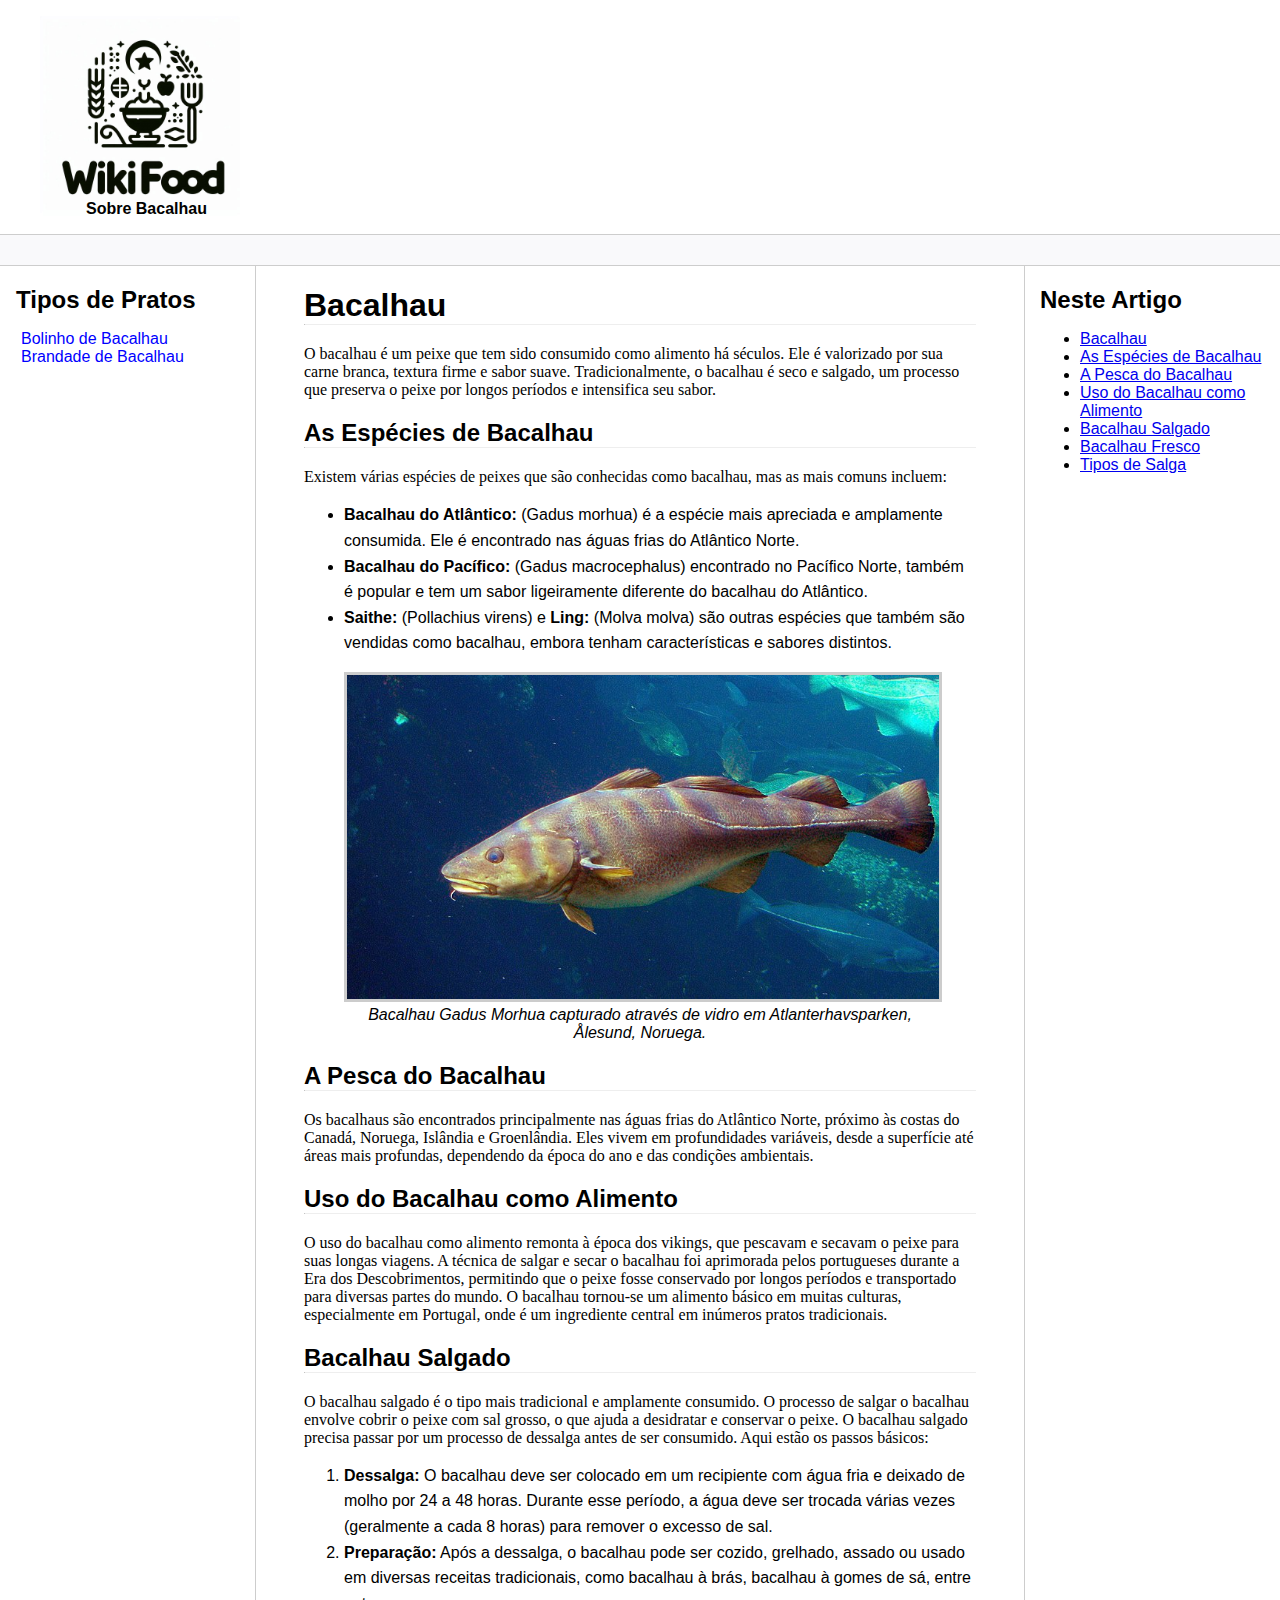
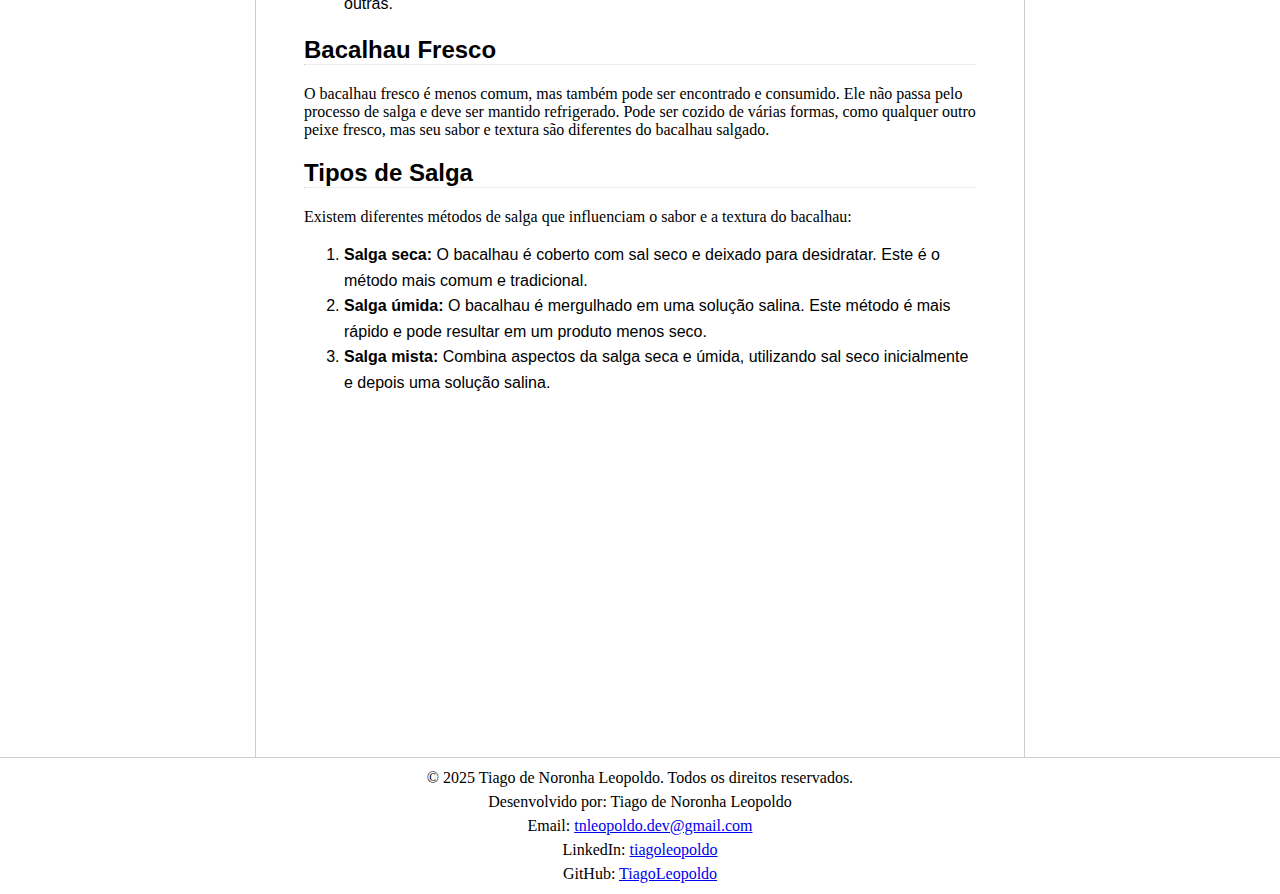
<file: index.html>
<!DOCTYPE html>
<html lang="pt-br">
<head>
    <meta charset="UTF-8">
    <meta http-equiv="X-UA-Compatible" content="IE=edge">
    <meta name="viewport" content="width=device-width, initial-scale=1.0">
    <title>WikiFood - Sobre Bacalhau</title>
    <link rel="stylesheet" href="style.css">
</head>
<body> 
    <header class="logo" role="banner">
        <figure>
            <a href="index.html"><img src="img/logo.png" width="200" alt="Logotipo do site WikiFood"/></a>
            <figcaption>Sobre Bacalhau</figcaption>
        </figure>
        <nav></nav>
    </header>


    

    <main role="main">
        <nav role="navigation">
            <h2>Tipos de Pratos</h2>
            <ul>
                <li><a href="bbacalhau.html">Bolinho de Bacalhau</a></li>
                <li><a href="brandade.html">Brandade de Bacalhau</a></li>
            </ul>
        </nav>

        <section class="section">
            <h1 id="bacalhau">Bacalhau</h1><hr>
            <p>O bacalhau é um peixe que tem sido consumido como alimento há séculos. Ele é valorizado por sua carne branca, textura firme e sabor suave. Tradicionalmente, o bacalhau é seco e salgado, um processo que preserva o peixe por longos períodos e intensifica seu sabor.</p>

            <h2 id="especies">As Espécies de Bacalhau</h2><hr>
            <p>Existem várias espécies de peixes que são conhecidas como bacalhau, mas as mais comuns incluem:</p>

            <ul>
                <li><strong>Bacalhau do Atlântico:</strong> (Gadus morhua) é a espécie mais apreciada e amplamente consumida. Ele é encontrado nas águas frias do Atlântico Norte.</li>
                <li><strong>Bacalhau do Pacífico:</strong> (Gadus macrocephalus) encontrado no Pacífico Norte, também é popular e tem um sabor ligeiramente diferente do bacalhau do Atlântico.</li>
                <li><strong>Saithe:</strong> (Pollachius virens) e <strong>Ling:</strong> (Molva molva) são outras espécies que também são vendidas como bacalhau, embora tenham características e sabores distintos.</li>
            </ul>

            <figure>
                <img src="img/gadus.JPG" alt="Gadus Morhua  capturado através de vidro em Atlanterhavsparken, Ålesund, Noruega.">
                <figcaption>Bacalhau Gadus Morhua capturado através de vidro em Atlanterhavsparken, Ålesund, Noruega.</figcaption>
            </figure>

            <h2 id="pesca">A Pesca do Bacalhau</h2><hr>
            <p>Os bacalhaus são encontrados principalmente nas águas frias do Atlântico Norte, próximo às costas do Canadá, Noruega, Islândia e Groenlândia. Eles vivem em profundidades variáveis, desde a superfície até áreas mais profundas, dependendo da época do ano e das condições ambientais.</p>

            <h2 id="uso">Uso do Bacalhau como Alimento</h2><hr>
            <p>O uso do bacalhau como alimento remonta à época dos vikings, que pescavam e secavam o peixe para suas longas viagens. A técnica de salgar e secar o bacalhau foi aprimorada pelos portugueses durante a Era dos Descobrimentos, permitindo que o peixe fosse conservado por longos períodos e transportado para diversas partes do mundo. O bacalhau tornou-se um alimento básico em muitas culturas, especialmente em Portugal, onde é um ingrediente central em inúmeros pratos tradicionais.</p>

            <h2 id="salgado">Bacalhau Salgado</h2><hr>
            <p>O bacalhau salgado é o tipo mais tradicional e amplamente consumido. O processo de salgar o bacalhau envolve cobrir o peixe com sal grosso, o que ajuda a desidratar e conservar o peixe. O bacalhau salgado precisa passar por um processo de dessalga antes de ser consumido. Aqui estão os passos básicos:</p>
            <ol>
                <li><strong>Dessalga:</strong> O bacalhau deve ser colocado em um recipiente com água fria e deixado de molho por 24 a 48 horas. Durante esse período, a água deve ser trocada várias vezes (geralmente a cada 8 horas) para remover o excesso de sal.</li>
                <li><strong>Preparação:</strong> Após a dessalga, o bacalhau pode ser cozido, grelhado, assado ou usado em diversas receitas tradicionais, como bacalhau à brás, bacalhau à gomes de sá, entre outras.</li>
            </ol>

            <h2 id="fresco">Bacalhau Fresco</h2><hr>
            <p>O bacalhau fresco é menos comum, mas também pode ser encontrado e consumido. Ele não passa pelo processo de salga e deve ser mantido refrigerado. Pode ser cozido de várias formas, como qualquer outro peixe fresco, mas seu sabor e textura são diferentes do bacalhau salgado.</p>

            <h2 id="salga">Tipos de Salga</h2><hr>
            <p>Existem diferentes métodos de salga que influenciam o sabor e a textura do bacalhau:</p>
            <ol>
                <li><strong>Salga seca:</strong> O bacalhau é coberto com sal seco e deixado para desidratar. Este é o método mais comum e tradicional.</li>
                <li><strong>Salga úmida:</strong> O bacalhau é mergulhado em uma solução salina. Este método é mais rápido e pode resultar em um produto menos seco.</li>
                <li><strong>Salga mista:</strong> Combina aspectos da salga seca e úmida, utilizando sal seco inicialmente e depois uma solução salina.</li>
            </ol>

            
            <div class="video-container"> 
                <iframe width="560" height="315" src="https://www.youtube.com/embed/3rqUaNiRO7M?si=N4zTttTHV8BBxDY3&amp;start=2" title="YouTube video player" frameborder="0" allow="accelerometer; autoplay; clipboard-write; encrypted-media; gyroscope; picture-in-picture; web-share" referrerpolicy="strict-origin-when-cross-origin" allowfullscreen></iframe>
             </div>
        </section>

        <aside role="navigation">
            <h2>Neste Artigo</h2>
            <ul>
                <li><a href="#bacalhau">Bacalhau</a></li>
                <li><a href="#especies">As Espécies de Bacalhau</a></li>
                <li><a href="#pesca">A Pesca do Bacalhau</a></li>
                <li><a href="#uso">Uso do Bacalhau como Alimento</a></li>
                <li><a href="#salgado">Bacalhau Salgado</a></li>
                <li><a href="#fresco">Bacalhau Fresco</a></li>
                <li><a href="#salga">Tipos de Salga</a></li>
            </ul>
        </aside>
    </main>

    <footer role="contentinfo">
        <p>© 2025 Tiago de Noronha Leopoldo. Todos os direitos reservados.</p>
        <p>Desenvolvido por: Tiago de Noronha Leopoldo</p>
        <p>Email: <a href="mailto:tnleopoldo.dev@gmail.com">tnleopoldo.dev@gmail.com</a></p>
        <p>LinkedIn: <a href="https://www.linkedin.com/in/tiagoleopoldo/" target="_blank">tiagoleopoldo</a></p>
        <p>GitHub: <a href="https://github.com/TiagoLeopoldo" target="_blank">TiagoLeopoldo</a></p>
    </footer>
    
</body>
</html>
</file>
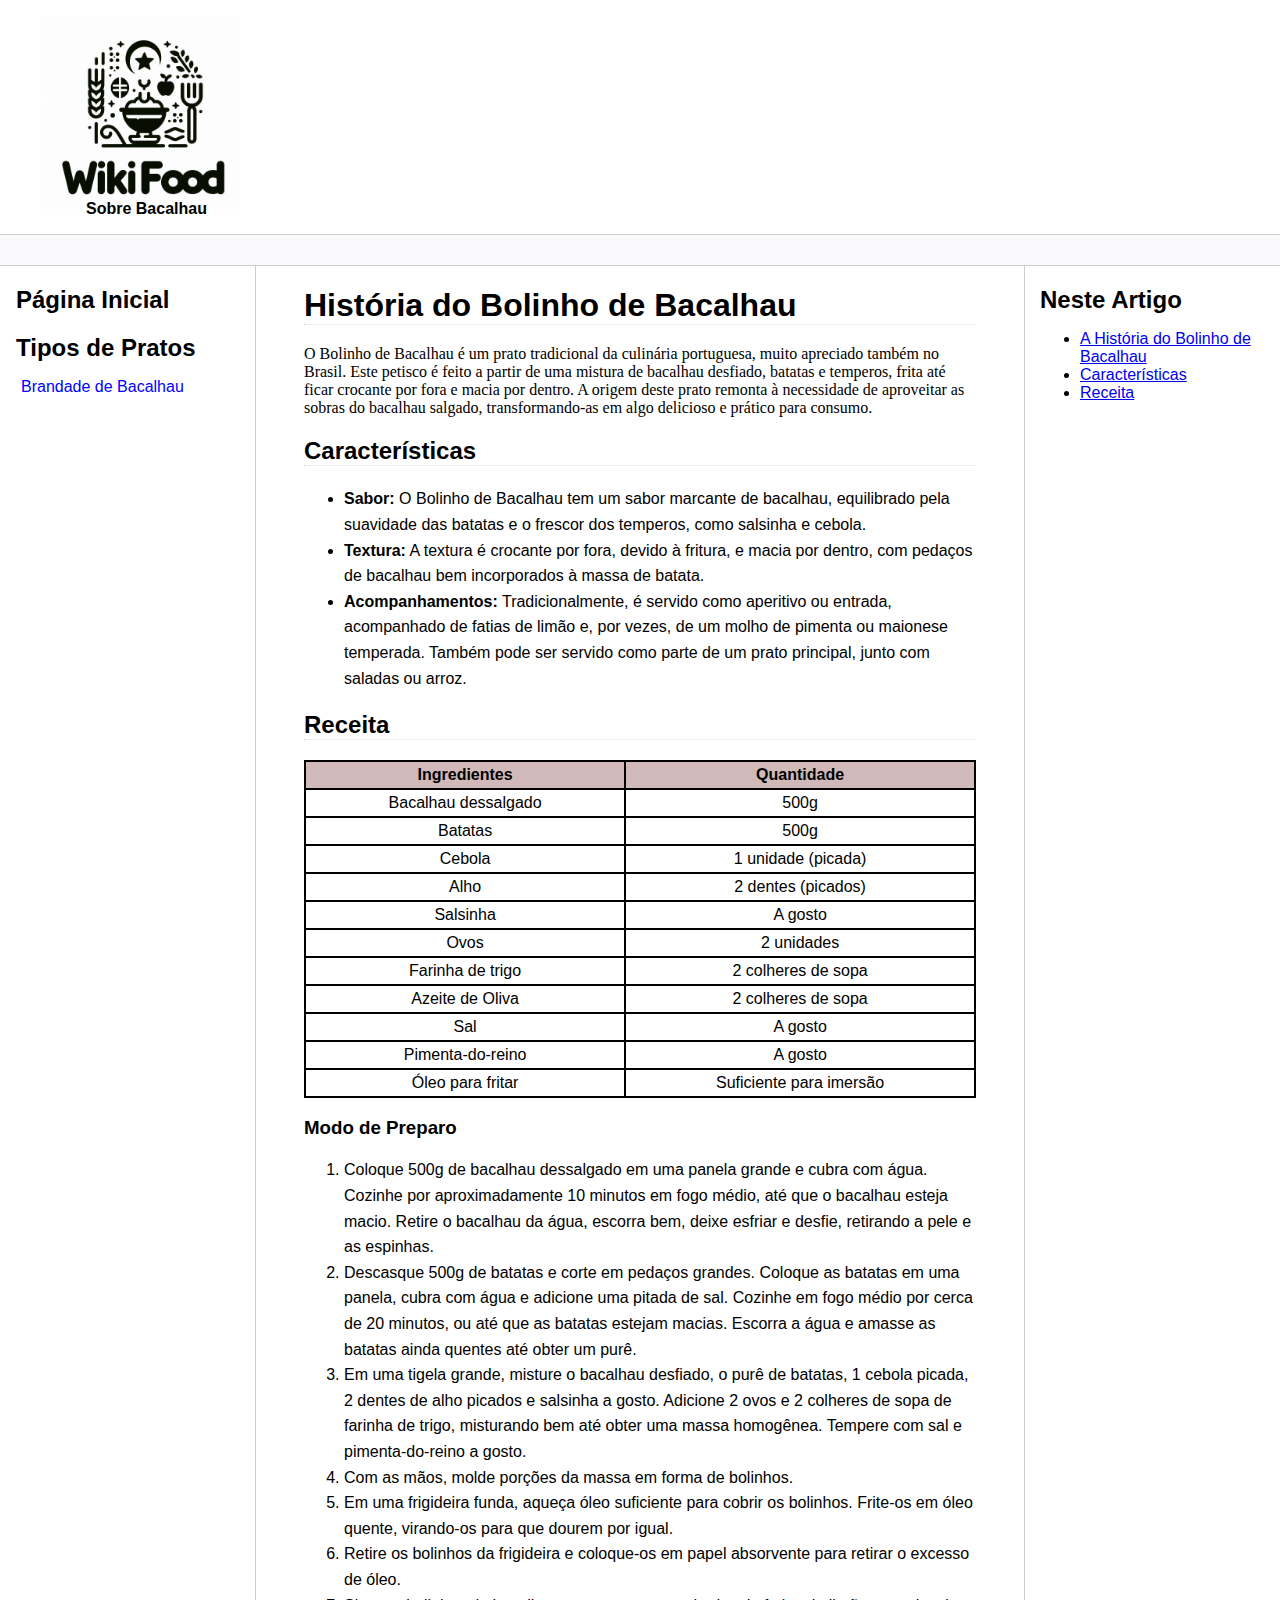
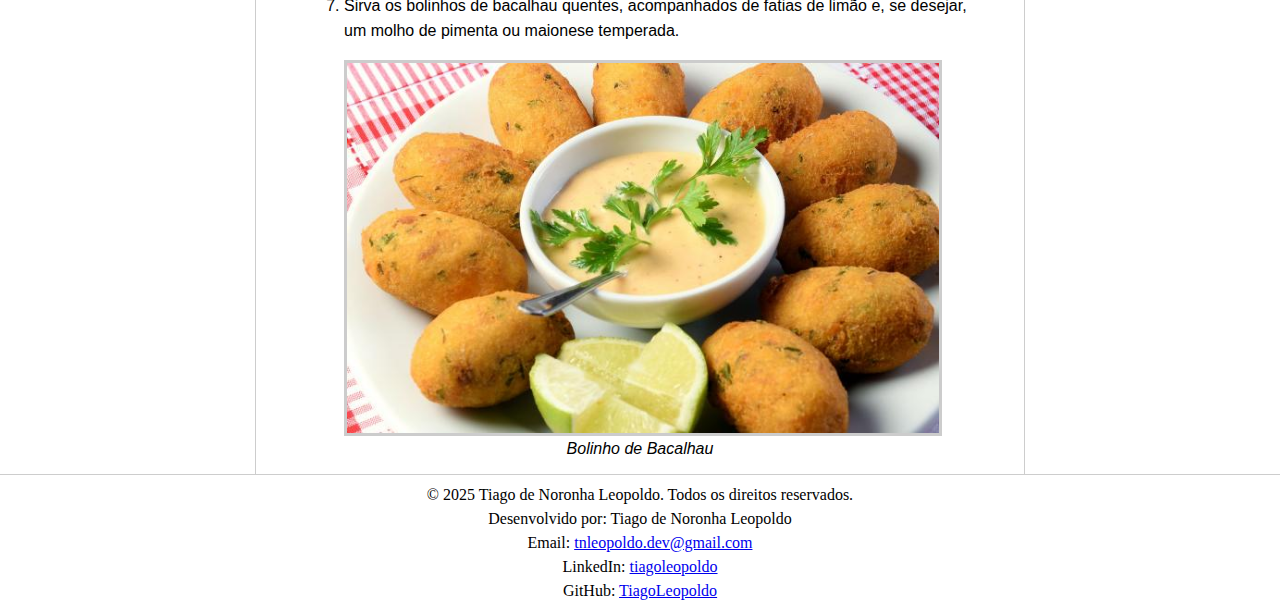
<file: bbacalhau.html>
<!DOCTYPE html>
<html lang="pt-br">
<head>
    <meta charset="UTF-8">
    <meta http-equiv="X-UA-Compatible" content="IE=edge">
    <meta name="viewport" content="width=device-width, initial-scale=1.0">
    <title>WikiFood - Bolinho de Bacalhau</title>
    <link rel="stylesheet" href="style.css">
</head>
<body> 
    <header class="logo" role="banner">
        <figure>
            <a href="index.html"><img src="img/logo.png" width="200" alt="Logotipo do site WikiFood"/></a>
            <figcaption>Sobre Bacalhau</figcaption>
        </figure>
        <nav></nav>
    </header>


    

    <main role="main">
        <nav role="navigation">
            <a href="index.html"><h2 class="PI">Página Inicial</h2></a>
            <h2>Tipos de Pratos</h2>
            <ul>
                <li><a href="brandade.html">Brandade de Bacalhau</a></li>
            </ul>
        </nav>

        <section>
            <h1 id="historia">História do Bolinho de Bacalhau</h1><hr>
            <p>O Bolinho de Bacalhau é um prato tradicional da culinária portuguesa, muito apreciado também no Brasil. Este petisco é feito a partir de uma mistura de bacalhau desfiado, batatas e temperos, frita até ficar crocante por fora e macia por dentro. A origem deste prato remonta à necessidade de aproveitar as sobras do bacalhau salgado, transformando-as em algo delicioso e prático para consumo.</p>

            <h2 id="carac">Características</h2><hr>
            <ul>
                <li><strong>Sabor:</strong> O Bolinho de Bacalhau tem um sabor marcante de bacalhau, equilibrado pela suavidade das batatas e o frescor dos temperos, como salsinha e cebola.</li>
                <li><strong>Textura:</strong> A textura é crocante por fora, devido à fritura, e macia por dentro, com pedaços de bacalhau bem incorporados à massa de batata.</li>
                <li><strong>Acompanhamentos:</strong> Tradicionalmente, é servido como aperitivo ou entrada, acompanhado de fatias de limão e, por vezes, de um molho de pimenta ou maionese temperada. Também pode ser servido como parte de um prato principal, junto com saladas ou arroz.</li>
            </ul>

            <h2 id="receita">Receita</h2><hr>
            <table>
                <thead>
                    <th>Ingredientes</th>
                    <th>Quantidade</th>
                </thead>
                <tbody>
                    <tr>
                        <td>Bacalhau dessalgado</td>
                        <td>500g</td>
                    </tr>
                    <tr>
                        <td>Batatas</td>
                        <td>500g</td>
                    </tr>
                    <tr>
                        <td>Cebola</td>
                        <td>1 unidade (picada)</td>
                    </tr>
                    <tr>
                        <td>Alho</td>
                        <td>2 dentes (picados)</td>
                    </tr>
                    <tr>
                        <td>Salsinha</td>
                        <td>A gosto</td>
                    </tr>
                    <tr>
                        <td>Ovos</td>
                        <td>2 unidades</td>
                    </tr>
                    <tr>
                        <td>Farinha de trigo</td>
                        <td>2 colheres de sopa</td>
                    </tr>
                    <tr>
                        <td>Azeite de Oliva</td>
                        <td>2 colheres de sopa</td>
                    </tr>
                    <tr>
                        <td>Sal</td>
                        <td>A gosto</td>
                    </tr>
                    <tr>
                        <td>Pimenta-do-reino</td>
                        <td>A gosto</td>
                    </tr>
                    <tr>
                        <td>Óleo para fritar</td>
                        <td>Suficiente para imersão</td>
                    </tr>
                </tbody>
            </table>

            <h3>Modo de Preparo</h3>
            <ol>
                <li>Coloque 500g de bacalhau dessalgado em uma panela grande e cubra com água. Cozinhe por aproximadamente 10 minutos em fogo médio, até que o bacalhau esteja macio. Retire o bacalhau da água, escorra bem, deixe esfriar e desfie, retirando a pele e as espinhas.</li>
                <li>Descasque 500g de batatas e corte em pedaços grandes. Coloque as batatas em uma panela, cubra com água e adicione uma pitada de sal. Cozinhe em fogo médio por cerca de 20 minutos, ou até que as batatas estejam macias. Escorra a água e amasse as batatas ainda quentes até obter um purê.</li>
                <li>Em uma tigela grande, misture o bacalhau desfiado, o purê de batatas, 1 cebola picada, 2 dentes de alho picados e salsinha a gosto. Adicione 2 ovos e 2 colheres de sopa de farinha de trigo, misturando bem até obter uma massa homogênea. Tempere com sal e pimenta-do-reino a gosto.</li>
                <li>Com as mãos, molde porções da massa em forma de bolinhos.</li>
                <li>Em uma frigideira funda, aqueça óleo suficiente para cobrir os bolinhos. Frite-os em óleo quente, virando-os para que dourem por igual.</li>
                <li>Retire os bolinhos da frigideira e coloque-os em papel absorvente para retirar o excesso de óleo.</li>
                <li>Sirva os bolinhos de bacalhau quentes, acompanhados de fatias de limão e, se desejar, um molho de pimenta ou maionese temperada.</li>
            </ol>

            <figure>
                <img src="img/bolinho.jpg" alt="Bolinho de Bacalhau">
                <figcaption>Bolinho de Bacalhau</figcaption>
            </figure>
    </section>

    <aside role="navigation">
        <h2 id="tópicos">Neste Artigo</h2>
        <ul>
            <li><a href="#historia">A História do Bolinho de Bacalhau </a></li>
            <li><a href="#carac">Características</a></li>
            <li><a href="#receita">Receita</a></li>
        </ul>
    </aside>
    </main>

    <footer role="contentinfo">
        <p>© 2025 Tiago de Noronha Leopoldo. Todos os direitos reservados.</p>
        <p>Desenvolvido por: Tiago de Noronha Leopoldo</p>
        <p>Email: <a href="mailto:tnleopoldo.dev@gmail.com">tnleopoldo.dev@gmail.com</a></p>
        <p>LinkedIn: <a href="https://www.linkedin.com/in/tiagoleopoldo/" target="_blank">tiagoleopoldo</a></p>
        <p>GitHub: <a href="https://github.com/TiagoLeopoldo" target="_blank">TiagoLeopoldo</a></p>
    </footer>
    
</body>
</html>
</file>
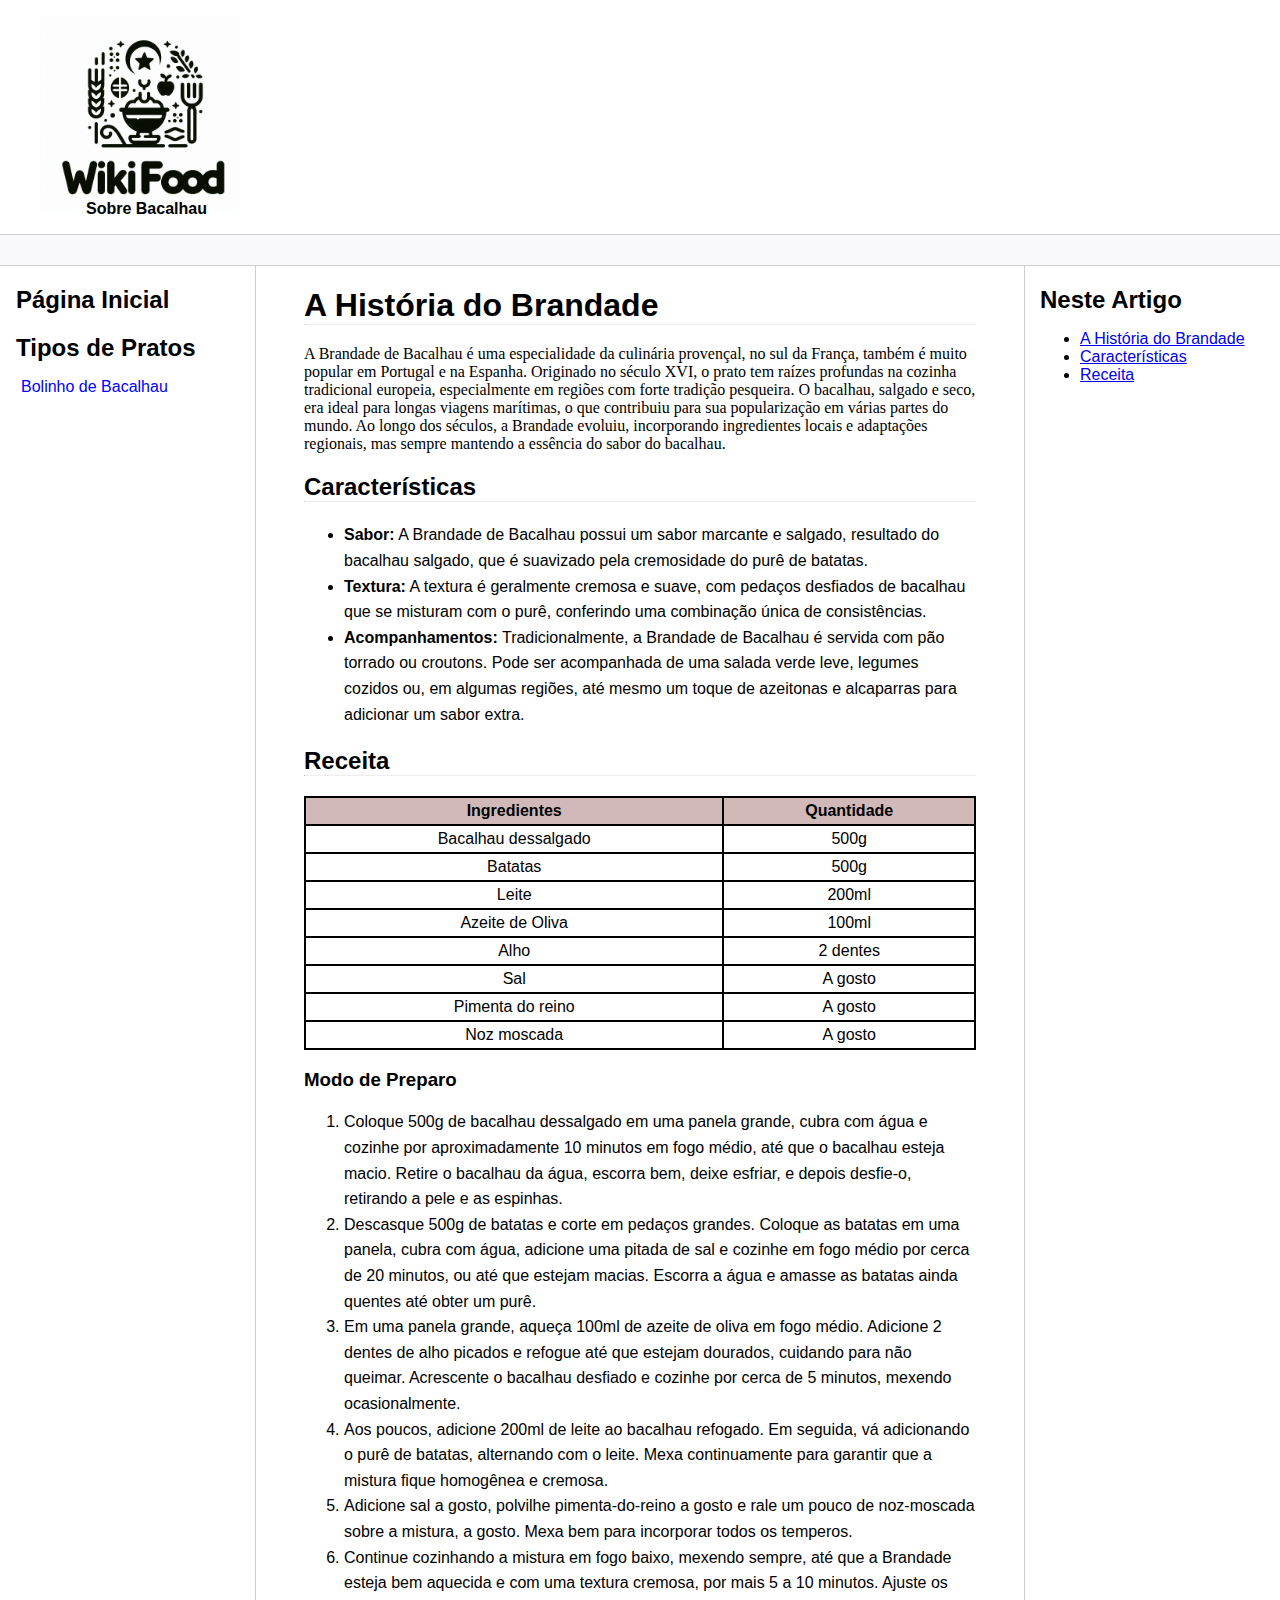
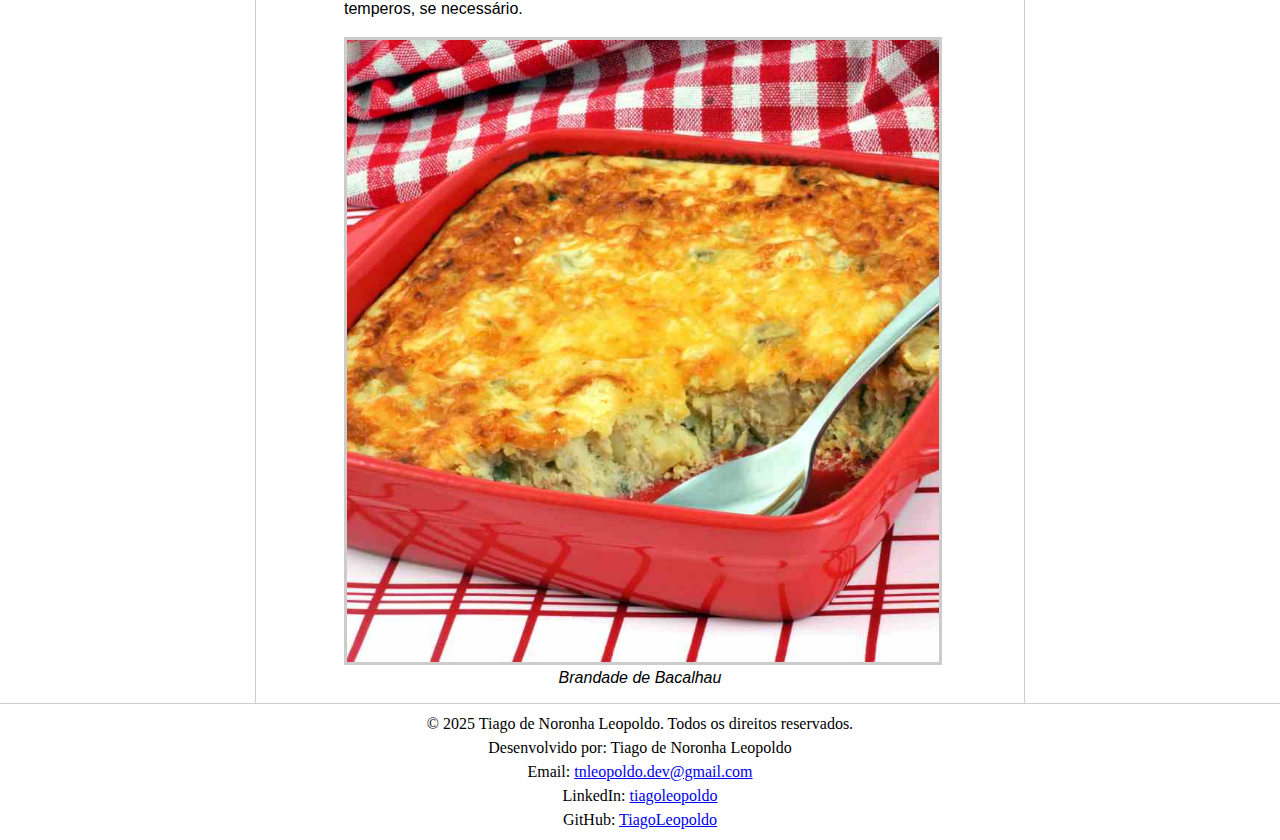
<file: brandade.html>
<!DOCTYPE html>
<html lang="pt-br">
<head>
    <meta charset="UTF-8">
    <meta http-equiv="X-UA-Compatible" content="IE=edge">
    <meta name="viewport" content="width=device-width, initial-scale=1.0">
    <title>WikiFood - Brandade de Bacalhau</title>
    <link rel="stylesheet" href="style.css">
</head>
<body> 
    <header class="logo" role="banner">
        <figure>
            <a href="index.html"><img src="img/logo.png" width="200" alt="Logotipo do site WikiFood"/></a>
            <figcaption>Sobre Bacalhau</figcaption>
        </figure>
        <nav></nav>
    </header>


    

    <main role="main">
        <nav role="navigation">
            <a href="index.html"><h2 class="PI">Página Inicial</h2></a>
            <h2>Tipos de Pratos</h2>
            <ul>
                <li><a href="bbacalhau.html">Bolinho de Bacalhau</a></li>
            </ul>
        </nav>

        <section>
            <h1 id="historia">A História do Brandade</h1><hr>
            <p>A Brandade de Bacalhau é uma especialidade da culinária provençal, no sul da França, também é muito popular em Portugal e na Espanha. Originado no século XVI, o prato tem raízes profundas na cozinha tradicional europeia, especialmente em regiões com forte tradição pesqueira. O bacalhau, salgado e seco, era ideal para longas viagens marítimas, o que contribuiu para sua popularização em várias partes do mundo. Ao longo dos séculos, a Brandade evoluiu, incorporando ingredientes locais e adaptações regionais, mas sempre mantendo a essência do sabor do bacalhau.</p>

            <h2 id="carac">Características</h2><hr>
            <ul>
                <li><strong>Sabor:</strong> A Brandade de Bacalhau possui um sabor marcante e salgado, resultado do bacalhau salgado, que é suavizado pela cremosidade do purê de batatas.</li>
                <li><strong>Textura:</strong> A textura é geralmente cremosa e suave, com pedaços desfiados de bacalhau que se misturam com o purê, conferindo uma combinação única de consistências.</li>
                <li><strong>Acompanhamentos:</strong> Tradicionalmente, a Brandade de Bacalhau é servida com pão torrado ou croutons. Pode ser acompanhada de uma salada verde leve, legumes cozidos ou, em algumas regiões, até mesmo um toque de azeitonas e alcaparras para adicionar um sabor extra.</li>
            </ul>

            <h2 id="receita">Receita</h2><hr>
            <table>
                <thead>
                    <th>Ingredientes</th>
                    <th>Quantidade</th>
                </thead>
                <tbody>
                    <tr>
                        <td>Bacalhau dessalgado</td>
                        <td>500g</td>
                    </tr>
                    <tr>
                        <td>Batatas</td>
                        <td>500g</td>
                    </tr>
                    <tr>
                        <td>Leite</td>
                        <td>200ml</td>
                    </tr>
                    <tr>
                        <td>Azeite de Oliva</td>
                        <td>100ml</td>
                    </tr>
                    <tr>
                        <td>Alho</td>
                        <td>2 dentes</td>
                    </tr>
                    <tr>
                        <td>Sal</td>
                        <td>A gosto</td>
                    </tr>
                    <tr>
                        <td>Pimenta do reino</td>
                        <td> A gosto</td>
                    </tr>
                    <tr>
                        <td>Noz moscada</td>
                        <td>A gosto</td>
                    </tr>
                </tbody>
            </table>

            <h3>Modo de Preparo</h3>
            <ol>
                <li>Coloque 500g de bacalhau dessalgado em uma panela grande, cubra com água e cozinhe por aproximadamente 10 minutos em fogo médio, até que o bacalhau esteja macio. Retire o bacalhau da água, escorra bem, deixe esfriar, e depois desfie-o, retirando a pele e as espinhas.</li>
                <li>Descasque 500g de batatas e corte em pedaços grandes. Coloque as batatas em uma panela, cubra com água, adicione uma pitada de sal e cozinhe em fogo médio por cerca de 20 minutos, ou até que estejam macias. Escorra a água e amasse as batatas ainda quentes até obter um purê.</li>
                <li>Em uma panela grande, aqueça 100ml de azeite de oliva em fogo médio. Adicione 2 dentes de alho picados e refogue até que estejam dourados, cuidando para não queimar. Acrescente o bacalhau desfiado e cozinhe por cerca de 5 minutos, mexendo ocasionalmente.</li>
                <li>Aos poucos, adicione 200ml de leite ao bacalhau refogado. Em seguida, vá adicionando o purê de batatas, alternando com o leite. Mexa continuamente para garantir que a mistura fique homogênea e cremosa.</li>
                <li>Adicione sal a gosto, polvilhe pimenta-do-reino a gosto e rale um pouco de noz-moscada sobre a mistura, a gosto. Mexa bem para incorporar todos os temperos.</li>
                <li>Continue cozinhando a mistura em fogo baixo, mexendo sempre, até que a Brandade esteja bem aquecida e com uma textura cremosa, por mais 5 a 10 minutos. Ajuste os temperos, se necessário.</li>
            </ol>

            <figure>
                <img src="img/brandade.jpg" alt="Brandade de Bacalhau">
                <figcaption>Brandade de Bacalhau</figcaption>
            </figure>
    </section>

    <aside role="navigation">
        <h2 id="tópicos">Neste Artigo</h2>
        <ul>
            <li><a href="#historia">A História do Brandade</a></li>
            <li><a href="#carac">Características</a></li>
            <li><a href="#receita">Receita</a></li>
        </ul>
    </aside>
    </main>

    <footer role="contentinfo">
        <p>© 2025 Tiago de Noronha Leopoldo. Todos os direitos reservados.</p>
        <p>Desenvolvido por: Tiago de Noronha Leopoldo</p>
        <p>Email: <a href="mailto:tnleopoldo.dev@gmail.com">tnleopoldo.dev@gmail.com</a></p>
        <p>LinkedIn: <a href="https://www.linkedin.com/in/tiagoleopoldo/" target="_blank">tiagoleopoldo</a></p>
        <p>GitHub: <a href="https://github.com/TiagoLeopoldo" target="_blank">TiagoLeopoldo</a></p>
    </footer>
    
</body>
</html>
</file>
<file: style.css>
body, html {
    margin: 0;
    padding: 0;
    font-family: 'Segoe UI', Tahoma, Geneva, Verdana, sans-serif;
}

/*--- Conteúdo Cabeçalho ---*/
header figure figcaption {
    margin: -20px auto auto 46px;
    font-weight: bold;

}

header nav {
    background-color: #f9f9fb;
    padding:15px;
    border-top: solid 1px #cdcdcd;
    border-bottom: solid 1px #cdcdcd;
}

/*--- Conteúdo Principal---*/
main {
    max-width: 1440px;
    margin: auto;
    grid-gap: 3rem;
    display: grid;
    gap: 3rem;
    grid-template-areas: "nav section aside";
    grid-template-columns: minmax(0,15rem) minmax(0,2.5fr) minmax(0,15rem);
    padding-left: 1rem;
    padding-right: 1rem;
}

main section h1, h2 {
    font-family: Arial;
    margin-bottom: 0;
    padding: 0;
}
main section h1 {
    font-size: 32px;
}
main section h2 {
    font-size: 24px;
}

main section hr {
    margin-top: 0px;
    margin-bottom: 20px;
    border-top: 1px;
    color: #ccc;
}

main section p {
    font-family: Georgia;
    font-size: 16px;
}

main section ul li,
main section ol li {
    line-height: 1.6;
}

main section figure img {
    margin: 0 auto;
    width: 100%;
}
main section figure img {
    border: 3px solid #ccc;
    max-width: 100%;
    height: auto;
}
main section figure figcaption {
    text-align: center;
    font-style: italic;
}

.video-container {
    display: flex;
    justify-content: center;
    align-items: center;
    margin-bottom: 30px;
}
.video-container iframe {
    max-width: 100%;
    max-height: 100%;
}

main section table {
    border-collapse: collapse;
    font-size: 16px;
    width: 100%;
    margin: 0 auto;
}
main section th, main section td {
    border: 2px solid #000000;
    text-align: center;
    padding: 4px;
}
main section th {
    background-color: #d1b9b9;
}

/*--- Links ---*/
main aside {
    border-left: solid 1px #cdcdcd;
    padding-left: 15px;
}

main nav {
    border-right: solid 1px #cdcdcd;
}
nav ul { 
    list-style: none; padding-left: 5px;
}
nav a { 
    color:blue; text-decoration: none;
}
.PI {
    color: #000000;
}

/*----- Rodapé-----*/
footer {
    text-align: center;
    font-family: console;
    line-height: 0.5;
    min-height: 100px;
    border-top: solid 1px #cdcdcd;

}
</file>
